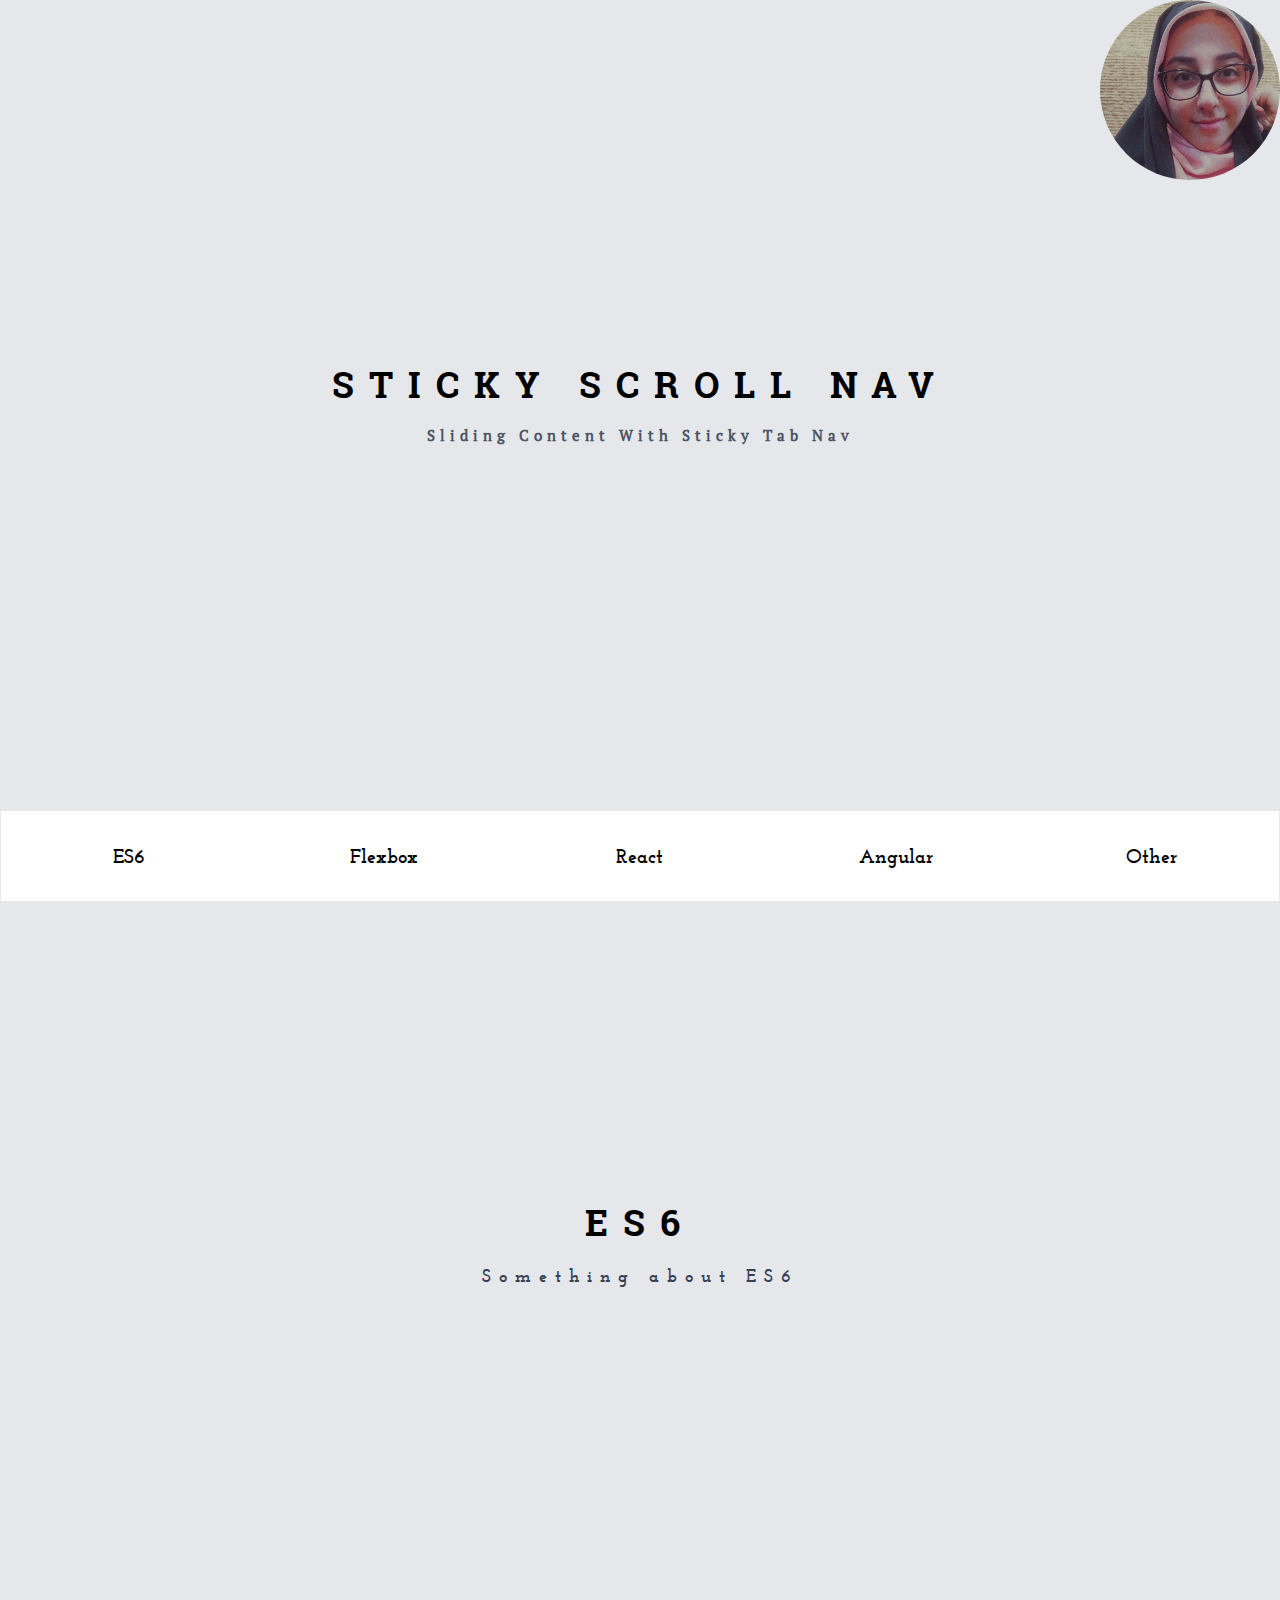
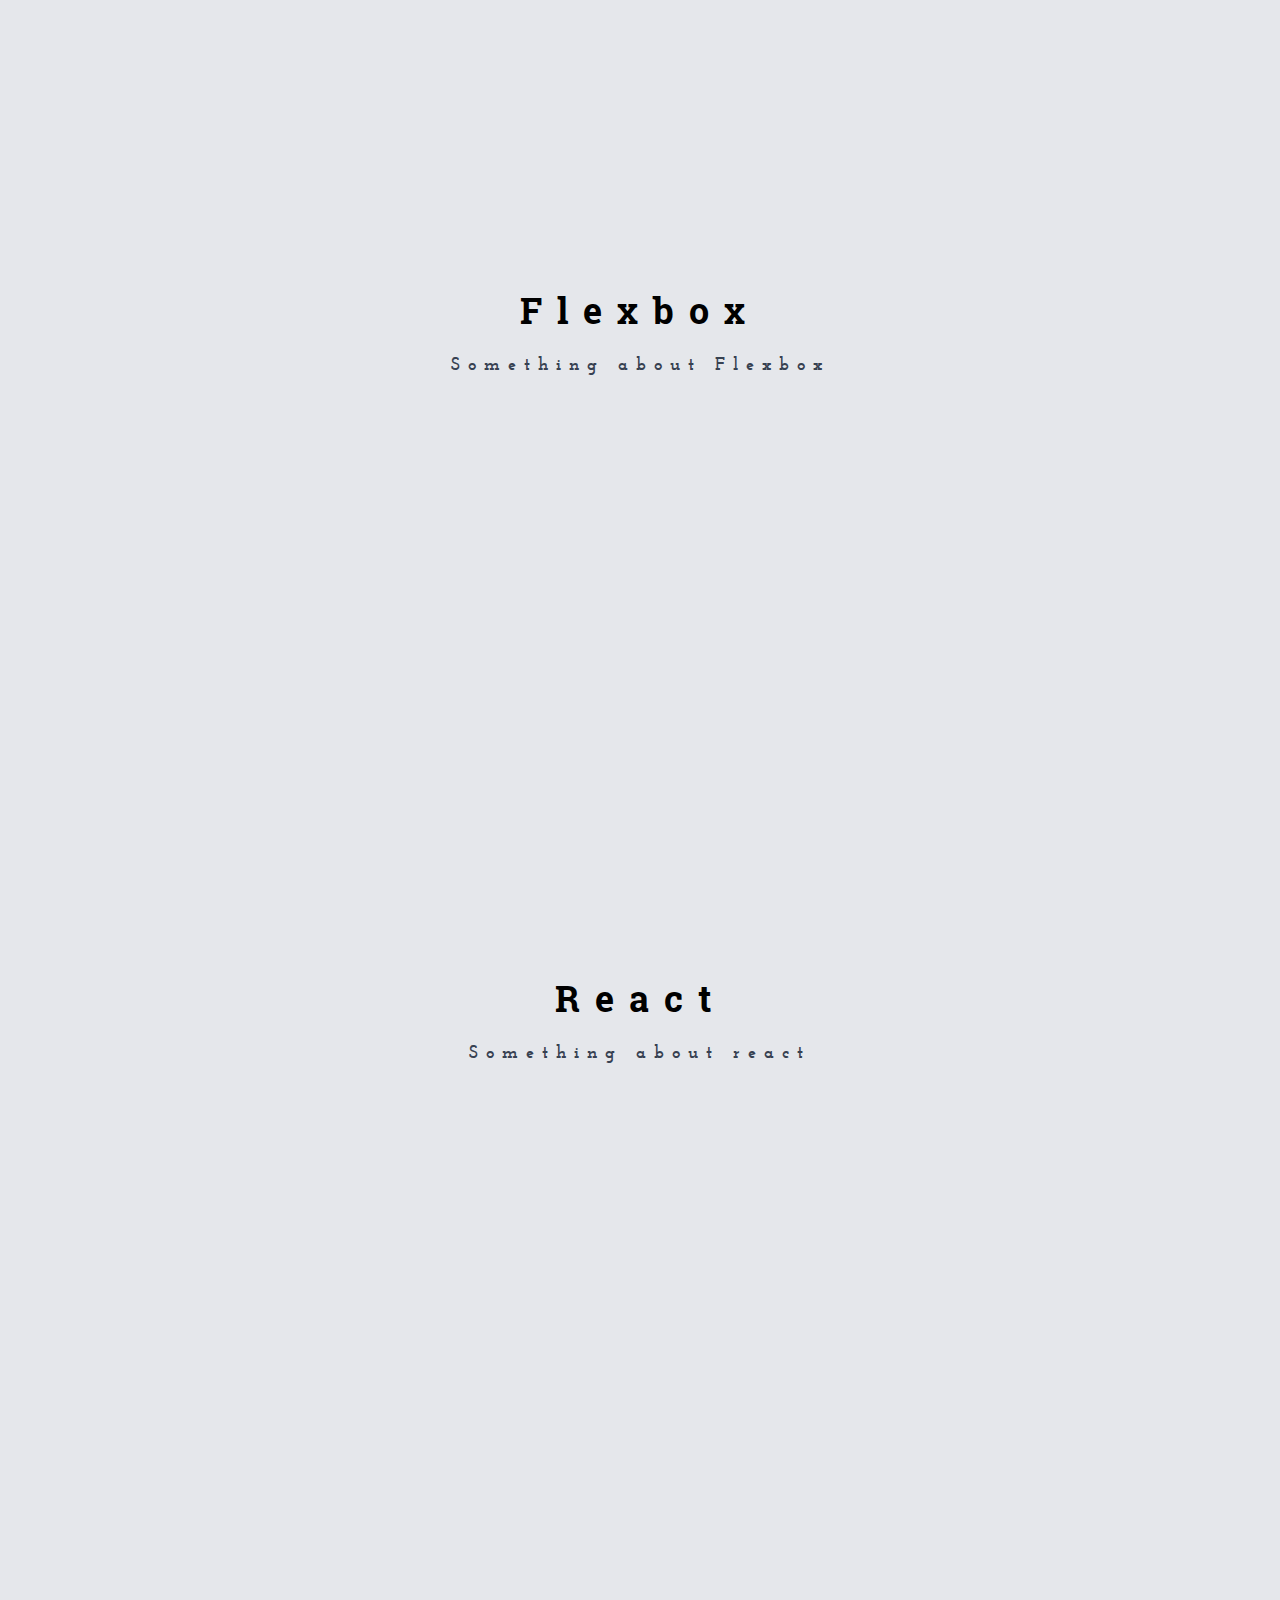
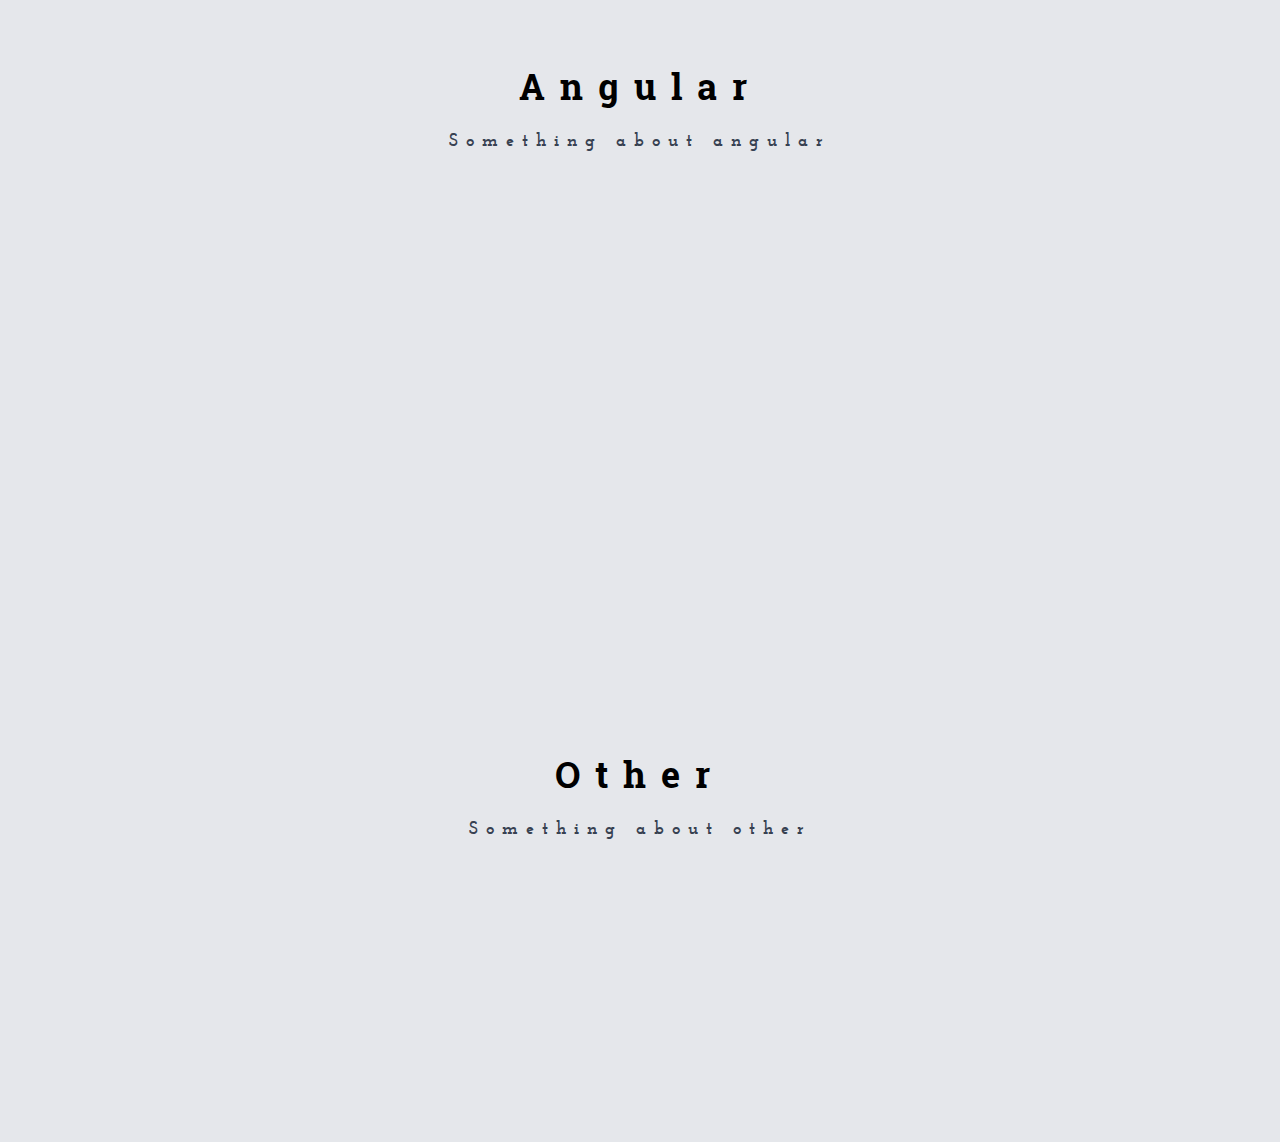
<file: index.html>
<!DOCTYPE html>
<html lang="en">

<head>
    <meta charset="UTF-8">
    <meta http-equiv="X-UA-Compatible" content="IE=edge">
    <meta name="viewport" content="width=device-width, initial-scale=1.0">
    <title>Sticky Scroll Nav</title>
    <link rel="stylesheet" href="assets/icon/fontello-4bda2aec/css/fontello.css">
    <link rel="stylesheet" href="assets/css/style.css">
</head>

<body>
    <main class="w-full 2xl:container mx-auto">
        <section class="w-full overflow-hidden h-[90vh] bg-gray-200 flex border justify-center items-center flex-wrap">
            <div class="w-full flex flex-wrap justify-center items-center text-center">
                <h1 class="font-text3 font-bold w-full text-4xl uppercase tracking-[15px]">Sticky Scroll Nav</h1>
                <h3 class="font-text tracking-[5px] text-[15px] pt-[20px] font-bold text-gray-600">Sliding Content With
                    Sticky Tab Nav</h3>
            </div>
        </section>
        <section id="secbox"
            class="w-full overflow-hidden z-[1000] bg-white sticky top-0 *:font-text2 *:text-xl flex border justify-evenly items-center">

            <div
                class="w-[25%] hover:bg-sky-500 hover:text-white transition-all duration-[.5s] relative cursor-pointer h-[10vh] flex justify-center items-center">
                <h3>ES6</h3>
                <span class="scroll w-full h-[6px] hidden absolute bottom-0 left-0 bg-sky-500"></span>
            </div>
            <div
                class="w-[25%] hover:bg-sky-500 hover:text-white transition-all duration-[.5s] relative  cursor-pointer h-[10vh] flex justify-center items-center">
                <h3>Flexbox</h3>
                <span class="scroll w-full h-[6px] hidden absolute bottom-0 left-0 bg-sky-500"></span>
            </div>
            <div
                class="w-[25%] hover:bg-sky-500 hover:text-white transition-all duration-[.5s] relative  cursor-pointer h-[10vh] flex justify-center items-center">
                <h3>React</h3>
                <span class="scroll w-full h-[6px] hidden absolute bottom-0 left-0 bg-sky-500"></span>
            </div>
            <div
                class="w-[25%] hover:bg-sky-500 hover:text-white transition-all duration-[.5s] relative  cursor-pointer h-[10vh]  flex justify-center items-center">
                <h3>Angular</h3>
                <span class="scroll w-full h-[6px] hidden absolute bottom-0 left-0 bg-sky-500"></span>
            </div>
            <div
                class="w-[25%] hover:bg-sky-500 hover:text-white transition-all duration-[.5s] relative cursor-pointer h-[10vh] flex justify-center items-center">
                <h3>Other</h3>
                <span class="scroll w-full h-[6px] hidden absolute bottom-0 left-0 bg-sky-500"></span>
            </div>
        </section>
        <section id="box" class="w-full flex-wrap overflow-hidden flex justify-center items-center bg-gray-200">
            <div class="w-full text-center my-[300px] flex flex-wrap justify-center items-center">
                <h2 class="w-full font-text3 text-4xl tracking-[15px] font-bold">ES6</h2>
                <h5 class="w-full font-text2 pt-[20px] text-gray-700 text-lg tracking-[8px] font-bold ">Something about
                    ES6</h5>
            </div>
            <div class="w-full text-center my-[300px] flex flex-wrap justify-center items-center">
                <h2 class="w-full font-text3 text-4xl tracking-[15px] font-bold">Flexbox</h2>
                <h5 class="w-full font-text2 pt-[20px] text-gray-700 text-lg tracking-[8px] font-bold ">Something about
                    Flexbox</h5>
            </div>
            <div class="w-full text-center my-[300px] flex flex-wrap justify-center items-center">
                <h2 class="w-full font-text3 text-4xl tracking-[15px] font-bold">React</h2>
                <h5 class="w-full font-text2 pt-[20px] text-gray-700 text-lg tracking-[8px] font-bold ">Something about
                    react</h5>
            </div>
            <div class="w-full text-center my-[300px] flex flex-wrap justify-center items-center">
                <h2 class="w-full font-text3 text-4xl tracking-[15px] font-bold">Angular</h2>
                <h5 class="w-full font-text2 pt-[20px] text-gray-700 text-lg tracking-[8px] font-bold ">Something about
                    angular</h5>
            </div>
            <div class="w-full text-center my-[300px] flex flex-wrap justify-center items-center">
                <h2 class="w-full font-text3 text-4xl tracking-[15px] font-bold">Other</h2>
                <h5 class="w-full font-text2 pt-[20px] text-gray-700 text-lg tracking-[8px] font-bold ">Something about
                    other</h5>
            </div>
        </section>
        <div class="group lg:w-[15%] w-[30%] z-50 flex cursor-pointer justify-end absolute right-0 top-0">
            <img class="lg:w-[180px] lg:h-[180px] w-[220px] h-[180px] rounded-[50%]" src="assets/img/44.jpg" alt="">
            <ul
                class="group-hover:visible group-hover:opacity-[1] absolute top-0 lg:right-[80%] right-[110%] list-none *:text-orange-500 rotate-[18deg] translate-y-[-13px] hover:*:text-sky-700 transition-all duration-[.4s] invisible opacity-0">
                <li class="mb-[15px] translate-x-[10px]"><a
                        href="https://www.instagram.com/fateme_mohamadiian.fed?igsh=YzVkODRmOTdmMw=="><i
                            class="icon-instagram text-[30px]"></i></a></li>
                <li class="mb-[15px]"><a href="http://www.linkedin.com/in/fateme-mohamadian-dev0824"><i
                            class="icon-linkedin-2 text-[30px]"></i></a></li>
                <li class="mb-[15px] translate-x-[20px]"><a href="https://github.com/fatemeMohamadian"><i
                            class=" icon-github-squared text-[30px]"></i></a></li>
            </ul>
        </div>
    </main>
    <script src="assets/js/master.js"></script>
</body>

</html>
</file>
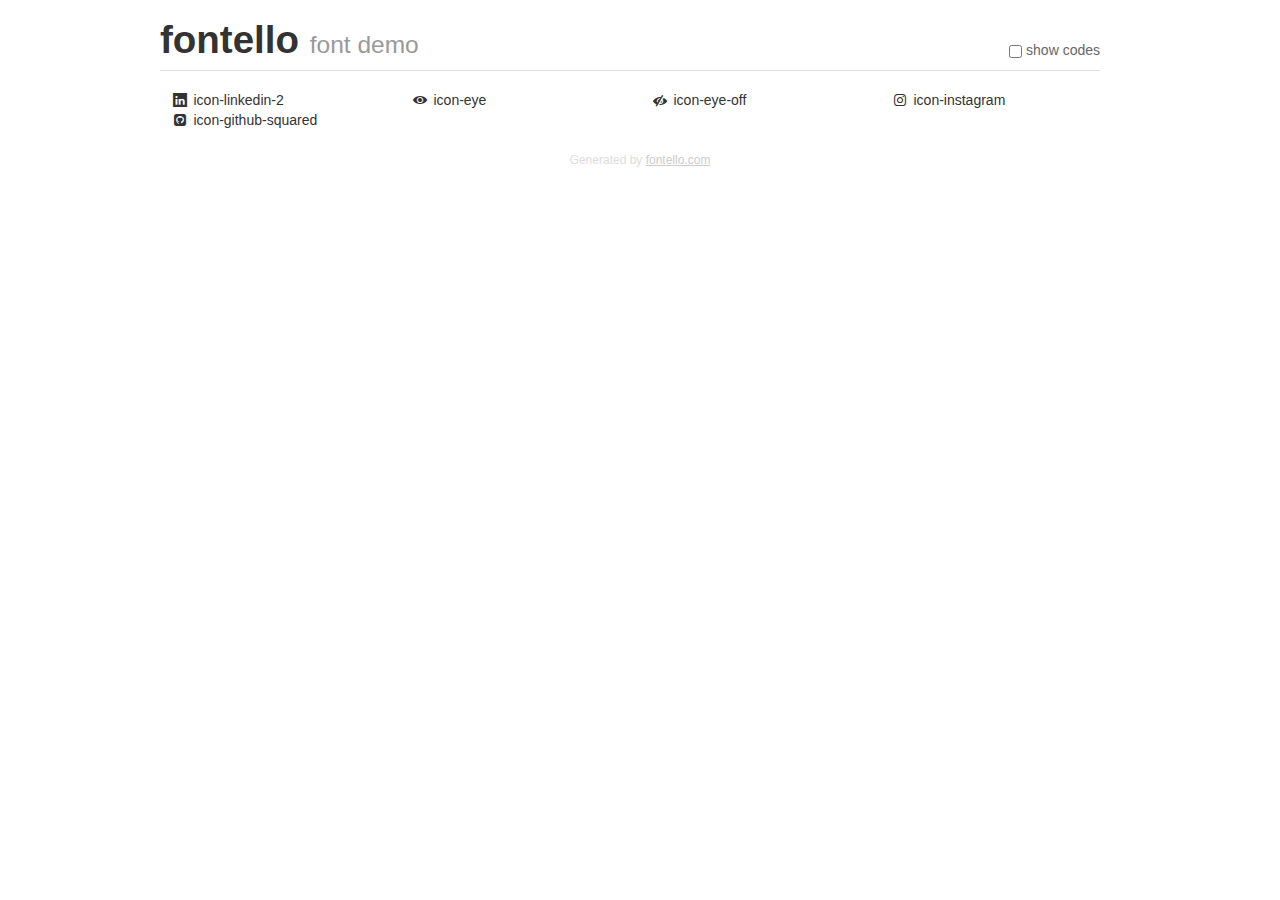
<file: assets/icon/fontello-4bda2aec/demo.html>
<!DOCTYPE html>
<html>
  <head>
  <!--[if lt IE 9]><script language="javascript" type="text/javascript" src="//html5shim.googlecode.com/svn/trunk/html5.js"></script><![endif]-->
  <meta charset="UTF-8">
  <style>
    html {
      font-size: 100%;
      -webkit-text-size-adjust: 100%;
      -ms-text-size-adjust: 100%;
    }
    a:focus {
      outline: thin dotted #333;
      outline: 5px auto -webkit-focus-ring-color;
      outline-offset: -2px;
    }
    a:hover,
    a:active {
      outline: 0;
    }
    input {
      margin: 0;
      font-size: 100%;
      vertical-align: middle;
      *overflow: visible;
      line-height: normal;
    }
    input::-moz-focus-inner {
      padding: 0;
      border: 0;
    }
    body {
      margin: 0;
      font-family: "Helvetica Neue", Helvetica, Arial, sans-serif;
      font-size: 14px;
      line-height: 20px;
      color: #333;
      background-color: #fff;
    }
    a {
      color: #08c;
      text-decoration: none;
    }
    a:hover {
      color: #005580;
      text-decoration: underline;
    }
    .row {
      margin-left: -20px;
      *zoom: 1;
    }
    .row:before,
    .row:after {
      display: table;
      content: "";
      line-height: 0;
    }
    .row:after {
      clear: both;
    }
    .span3 {
      float: left;
      min-height: 1px;
      margin-left: 20px;
      width: 220px;
    }
    .container {
      width: 940px;
      margin-right: auto;
      margin-left: auto;
      *zoom: 1;
    }
    .container:before,
    .container:after {
      display: table;
      content: "";
      line-height: 0;
    }
    .container:after {
      clear: both;
    }
    small {
      font-size: 85%;
    }
    h1 {
      margin: 10px 0;
      font-family: inherit;
      font-weight: bold;
      line-height: 20px;
      color: inherit;
      text-rendering: optimizelegibility;
      line-height: 40px;
      font-size: 38.5px;
    }
    h1 small {
      font-weight: normal;
      line-height: 1;
      color: #999;
      font-size: 24.5px;
    }

    body {
      margin-top: 90px;
    }
    .header {
      position: fixed;
      top: 0;
      left: 50%;
      margin-left: -480px;
      background-color: #fff;
      border-bottom: 1px solid #ddd;
      padding-top: 10px;
      z-index: 10;
    }
    .footer {
      color: #ddd;
      font-size: 12px;
      text-align: center;
      margin-top: 20px;
    }
    .footer a {
      color: #ccc;
      text-decoration: underline;
    }
    .the-icons {
      font-size: 14px;
      line-height: 24px;
    }
    .switch {
      position: absolute;
      right: 0;
      bottom: 10px;
      color: #666;
    }
    .switch input {
      margin-right: 0.3em;
    }
    .codesOn .i-name {
      display: none;
    }
    .codesOn .i-code {
      display: inline;
    }
    .i-code {
      display: none;
    }
    @font-face {
      font-family: 'fontello';
      src: url('./font/fontello.eot?82752910');
      src: url('./font/fontello.eot?82752910#iefix') format('embedded-opentype'),
           url('./font/fontello.woff?82752910') format('woff'),
           url('./font/fontello.ttf?82752910') format('truetype'),
           url('./font/fontello.svg?82752910#fontello') format('svg');
      font-weight: normal;
      font-style: normal;
    }
    .demo-icon {
      font-family: "fontello";
      font-style: normal;
      font-weight: normal;
      speak: never;
     
      display: inline-block;
      text-decoration: inherit;
      width: 1em;
      margin-right: .2em;
      text-align: center;
      /* opacity: .8; */
     
      /* For safety - reset parent styles, that can break glyph codes*/
      font-variant: normal;
      text-transform: none;
     
      /* fix buttons height, for twitter bootstrap */
      line-height: 1em;
     
      /* Animation center compensation - margins should be symmetric */
      /* remove if not needed */
      margin-left: .2em;
     
      /* You can be more comfortable with increased icons size */
      /* font-size: 120%; */
     
      /* Font smoothing. That was taken from TWBS */
      -webkit-font-smoothing: antialiased;
      -moz-osx-font-smoothing: grayscale;
     
      /* Uncomment for 3D effect */
      /* text-shadow: 1px 1px 1px rgba(127, 127, 127, 0.3); */
    }
    </style>
    <link rel="stylesheet" href="css/animation.css"><!--[if IE 7]><link rel="stylesheet" href="css/" + font.fontname + "-ie7.css"><![endif]-->
    <script>
      function toggleCodes(on) {
        var obj = document.getElementById('icons');
      
        if (on) {
          obj.className += ' codesOn';
        } else {
          obj.className = obj.className.replace(' codesOn', '');
        }
      }
    </script>
  </head>
  <body>
    <div class="container header">
      <h1>fontello <small>font demo</small></h1>
      <label class="switch">
        <input type="checkbox" onclick="toggleCodes(this.checked)">show codes
      </label>
    </div>
    <div class="container" id="icons">
      <div class="row">
        <div class="span3" title="Code: 0xe800">
          <i class="demo-icon icon-linkedin-2">&#xe800;</i> <span class="i-name">icon-linkedin-2</span><span class="i-code">0xe800</span>
        </div>
        <div class="span3" title="Code: 0xe801">
          <i class="demo-icon icon-eye">&#xe801;</i> <span class="i-name">icon-eye</span><span class="i-code">0xe801</span>
        </div>
        <div class="span3" title="Code: 0xe80c">
          <i class="demo-icon icon-eye-off">&#xe80c;</i> <span class="i-name">icon-eye-off</span><span class="i-code">0xe80c</span>
        </div>
        <div class="span3" title="Code: 0xf16d">
          <i class="demo-icon icon-instagram">&#xf16d;</i> <span class="i-name">icon-instagram</span><span class="i-code">0xf16d</span>
        </div>
      </div>
      <div class="row">
        <div class="span3" title="Code: 0xf300">
          <i class="demo-icon icon-github-squared">&#xf300;</i> <span class="i-name">icon-github-squared</span><span class="i-code">0xf300</span>
        </div>
      </div>
    </div>
    <div class="container footer">Generated by <a href="https://fontello.com">fontello.com</a></div>
  </body>
</html>
</file>
<file: assets/icon/fontello-4bda2aec/css/fontello.css>
@font-face {
  font-family: 'fontello';
  src: url('../font/fontello.eot?87410183');
  src: url('../font/fontello.eot?87410183#iefix') format('embedded-opentype'),
       url('../font/fontello.woff2?87410183') format('woff2'),
       url('../font/fontello.woff?87410183') format('woff'),
       url('../font/fontello.ttf?87410183') format('truetype'),
       url('../font/fontello.svg?87410183#fontello') format('svg');
  font-weight: normal;
  font-style: normal;
}
/* Chrome hack: SVG is rendered more smooth in Windozze. 100% magic, uncomment if you need it. */
/* Note, that will break hinting! In other OS-es font will be not as sharp as it could be */
/*
@media screen and (-webkit-min-device-pixel-ratio:0) {
  @font-face {
    font-family: 'fontello';
    src: url('../font/fontello.svg?87410183#fontello') format('svg');
  }
}
*/
[class^="icon-"]:before, [class*=" icon-"]:before {
  font-family: "fontello";
  font-style: normal;
  font-weight: normal;
  speak: never;

  display: inline-block;
  text-decoration: inherit;
  width: 1em;
  margin-right: .2em;
  text-align: center;
  /* opacity: .8; */

  /* For safety - reset parent styles, that can break glyph codes*/
  font-variant: normal;
  text-transform: none;

  /* fix buttons height, for twitter bootstrap */
  line-height: 1em;

  /* Animation center compensation - margins should be symmetric */
  /* remove if not needed */
  margin-left: .2em;

  /* you can be more comfortable with increased icons size */
  /* font-size: 120%; */

  /* Font smoothing. That was taken from TWBS */
  -webkit-font-smoothing: antialiased;
  -moz-osx-font-smoothing: grayscale;

  /* Uncomment for 3D effect */
  /* text-shadow: 1px 1px 1px rgba(127, 127, 127, 0.3); */
}

.icon-linkedin-2:before { content: '\e800'; } /* '' */
.icon-eye:before { content: '\e801'; } /* '' */
.icon-eye-off:before { content: '\e80c'; } /* '' */
.icon-instagram:before { content: '\f16d'; } /* '' */
.icon-github-squared:before { content: '\f300'; } /* '' */
</file>
<file: assets/css/style.css>
/*
! tailwindcss v3.4.4 | MIT License | https://tailwindcss.com
*/

/*
1. Prevent padding and border from affecting element width. (https://github.com/mozdevs/cssremedy/issues/4)
2. Allow adding a border to an element by just adding a border-width. (https://github.com/tailwindcss/tailwindcss/pull/116)
*/

*,
::before,
::after {
  box-sizing: border-box;
  /* 1 */
  border-width: 0;
  /* 2 */
  border-style: solid;
  /* 2 */
  border-color: #e5e7eb;
  /* 2 */
}

::before,
::after {
  --tw-content: '';
}

/*
1. Use a consistent sensible line-height in all browsers.
2. Prevent adjustments of font size after orientation changes in iOS.
3. Use a more readable tab size.
4. Use the user's configured `sans` font-family by default.
5. Use the user's configured `sans` font-feature-settings by default.
6. Use the user's configured `sans` font-variation-settings by default.
7. Disable tap highlights on iOS
*/

html,
:host {
  line-height: 1.5;
  /* 1 */
  -webkit-text-size-adjust: 100%;
  /* 2 */
  -moz-tab-size: 4;
  /* 3 */
  -o-tab-size: 4;
     tab-size: 4;
  /* 3 */
  font-family: ui-sans-serif, system-ui, sans-serif, "Apple Color Emoji", "Segoe UI Emoji", "Segoe UI Symbol", "Noto Color Emoji";
  /* 4 */
  font-feature-settings: normal;
  /* 5 */
  font-variation-settings: normal;
  /* 6 */
  -webkit-tap-highlight-color: transparent;
  /* 7 */
}

/*
1. Remove the margin in all browsers.
2. Inherit line-height from `html` so users can set them as a class directly on the `html` element.
*/

body {
  margin: 0;
  /* 1 */
  line-height: inherit;
  /* 2 */
}

/*
1. Add the correct height in Firefox.
2. Correct the inheritance of border color in Firefox. (https://bugzilla.mozilla.org/show_bug.cgi?id=190655)
3. Ensure horizontal rules are visible by default.
*/

hr {
  height: 0;
  /* 1 */
  color: inherit;
  /* 2 */
  border-top-width: 1px;
  /* 3 */
}

/*
Add the correct text decoration in Chrome, Edge, and Safari.
*/

abbr:where([title]) {
  -webkit-text-decoration: underline dotted;
          text-decoration: underline dotted;
}

/*
Remove the default font size and weight for headings.
*/

h1,
h2,
h3,
h4,
h5,
h6 {
  font-size: inherit;
  font-weight: inherit;
}

/*
Reset links to optimize for opt-in styling instead of opt-out.
*/

a {
  color: inherit;
  text-decoration: inherit;
}

/*
Add the correct font weight in Edge and Safari.
*/

b,
strong {
  font-weight: bolder;
}

/*
1. Use the user's configured `mono` font-family by default.
2. Use the user's configured `mono` font-feature-settings by default.
3. Use the user's configured `mono` font-variation-settings by default.
4. Correct the odd `em` font sizing in all browsers.
*/

code,
kbd,
samp,
pre {
  font-family: ui-monospace, SFMono-Regular, Menlo, Monaco, Consolas, "Liberation Mono", "Courier New", monospace;
  /* 1 */
  font-feature-settings: normal;
  /* 2 */
  font-variation-settings: normal;
  /* 3 */
  font-size: 1em;
  /* 4 */
}

/*
Add the correct font size in all browsers.
*/

small {
  font-size: 80%;
}

/*
Prevent `sub` and `sup` elements from affecting the line height in all browsers.
*/

sub,
sup {
  font-size: 75%;
  line-height: 0;
  position: relative;
  vertical-align: baseline;
}

sub {
  bottom: -0.25em;
}

sup {
  top: -0.5em;
}

/*
1. Remove text indentation from table contents in Chrome and Safari. (https://bugs.chromium.org/p/chromium/issues/detail?id=999088, https://bugs.webkit.org/show_bug.cgi?id=201297)
2. Correct table border color inheritance in all Chrome and Safari. (https://bugs.chromium.org/p/chromium/issues/detail?id=935729, https://bugs.webkit.org/show_bug.cgi?id=195016)
3. Remove gaps between table borders by default.
*/

table {
  text-indent: 0;
  /* 1 */
  border-color: inherit;
  /* 2 */
  border-collapse: collapse;
  /* 3 */
}

/*
1. Change the font styles in all browsers.
2. Remove the margin in Firefox and Safari.
3. Remove default padding in all browsers.
*/

button,
input,
optgroup,
select,
textarea {
  font-family: inherit;
  /* 1 */
  font-feature-settings: inherit;
  /* 1 */
  font-variation-settings: inherit;
  /* 1 */
  font-size: 100%;
  /* 1 */
  font-weight: inherit;
  /* 1 */
  line-height: inherit;
  /* 1 */
  letter-spacing: inherit;
  /* 1 */
  color: inherit;
  /* 1 */
  margin: 0;
  /* 2 */
  padding: 0;
  /* 3 */
}

/*
Remove the inheritance of text transform in Edge and Firefox.
*/

button,
select {
  text-transform: none;
}

/*
1. Correct the inability to style clickable types in iOS and Safari.
2. Remove default button styles.
*/

button,
input:where([type='button']),
input:where([type='reset']),
input:where([type='submit']) {
  -webkit-appearance: button;
  /* 1 */
  background-color: transparent;
  /* 2 */
  background-image: none;
  /* 2 */
}

/*
Use the modern Firefox focus style for all focusable elements.
*/

:-moz-focusring {
  outline: auto;
}

/*
Remove the additional `:invalid` styles in Firefox. (https://github.com/mozilla/gecko-dev/blob/2f9eacd9d3d995c937b4251a5557d95d494c9be1/layout/style/res/forms.css#L728-L737)
*/

:-moz-ui-invalid {
  box-shadow: none;
}

/*
Add the correct vertical alignment in Chrome and Firefox.
*/

progress {
  vertical-align: baseline;
}

/*
Correct the cursor style of increment and decrement buttons in Safari.
*/

::-webkit-inner-spin-button,
::-webkit-outer-spin-button {
  height: auto;
}

/*
1. Correct the odd appearance in Chrome and Safari.
2. Correct the outline style in Safari.
*/

[type='search'] {
  -webkit-appearance: textfield;
  /* 1 */
  outline-offset: -2px;
  /* 2 */
}

/*
Remove the inner padding in Chrome and Safari on macOS.
*/

::-webkit-search-decoration {
  -webkit-appearance: none;
}

/*
1. Correct the inability to style clickable types in iOS and Safari.
2. Change font properties to `inherit` in Safari.
*/

::-webkit-file-upload-button {
  -webkit-appearance: button;
  /* 1 */
  font: inherit;
  /* 2 */
}

/*
Add the correct display in Chrome and Safari.
*/

summary {
  display: list-item;
}

/*
Removes the default spacing and border for appropriate elements.
*/

blockquote,
dl,
dd,
h1,
h2,
h3,
h4,
h5,
h6,
hr,
figure,
p,
pre {
  margin: 0;
}

fieldset {
  margin: 0;
  padding: 0;
}

legend {
  padding: 0;
}

ol,
ul,
menu {
  list-style: none;
  margin: 0;
  padding: 0;
}

/*
Reset default styling for dialogs.
*/

dialog {
  padding: 0;
}

/*
Prevent resizing textareas horizontally by default.
*/

textarea {
  resize: vertical;
}

/*
1. Reset the default placeholder opacity in Firefox. (https://github.com/tailwindlabs/tailwindcss/issues/3300)
2. Set the default placeholder color to the user's configured gray 400 color.
*/

input::-moz-placeholder, textarea::-moz-placeholder {
  opacity: 1;
  /* 1 */
  color: #9ca3af;
  /* 2 */
}

input::placeholder,
textarea::placeholder {
  opacity: 1;
  /* 1 */
  color: #9ca3af;
  /* 2 */
}

/*
Set the default cursor for buttons.
*/

button,
[role="button"] {
  cursor: pointer;
}

/*
Make sure disabled buttons don't get the pointer cursor.
*/

:disabled {
  cursor: default;
}

/*
1. Make replaced elements `display: block` by default. (https://github.com/mozdevs/cssremedy/issues/14)
2. Add `vertical-align: middle` to align replaced elements more sensibly by default. (https://github.com/jensimmons/cssremedy/issues/14#issuecomment-634934210)
   This can trigger a poorly considered lint error in some tools but is included by design.
*/

img,
svg,
video,
canvas,
audio,
iframe,
embed,
object {
  display: block;
  /* 1 */
  vertical-align: middle;
  /* 2 */
}

/*
Constrain images and videos to the parent width and preserve their intrinsic aspect ratio. (https://github.com/mozdevs/cssremedy/issues/14)
*/

img,
video {
  max-width: 100%;
  height: auto;
}

/* Make elements with the HTML hidden attribute stay hidden by default */

[hidden] {
  display: none;
}

*, ::before, ::after {
  --tw-border-spacing-x: 0;
  --tw-border-spacing-y: 0;
  --tw-translate-x: 0;
  --tw-translate-y: 0;
  --tw-rotate: 0;
  --tw-skew-x: 0;
  --tw-skew-y: 0;
  --tw-scale-x: 1;
  --tw-scale-y: 1;
  --tw-pan-x:  ;
  --tw-pan-y:  ;
  --tw-pinch-zoom:  ;
  --tw-scroll-snap-strictness: proximity;
  --tw-gradient-from-position:  ;
  --tw-gradient-via-position:  ;
  --tw-gradient-to-position:  ;
  --tw-ordinal:  ;
  --tw-slashed-zero:  ;
  --tw-numeric-figure:  ;
  --tw-numeric-spacing:  ;
  --tw-numeric-fraction:  ;
  --tw-ring-inset:  ;
  --tw-ring-offset-width: 0px;
  --tw-ring-offset-color: #fff;
  --tw-ring-color: rgb(59 130 246 / 0.5);
  --tw-ring-offset-shadow: 0 0 #0000;
  --tw-ring-shadow: 0 0 #0000;
  --tw-shadow: 0 0 #0000;
  --tw-shadow-colored: 0 0 #0000;
  --tw-blur:  ;
  --tw-brightness:  ;
  --tw-contrast:  ;
  --tw-grayscale:  ;
  --tw-hue-rotate:  ;
  --tw-invert:  ;
  --tw-saturate:  ;
  --tw-sepia:  ;
  --tw-drop-shadow:  ;
  --tw-backdrop-blur:  ;
  --tw-backdrop-brightness:  ;
  --tw-backdrop-contrast:  ;
  --tw-backdrop-grayscale:  ;
  --tw-backdrop-hue-rotate:  ;
  --tw-backdrop-invert:  ;
  --tw-backdrop-opacity:  ;
  --tw-backdrop-saturate:  ;
  --tw-backdrop-sepia:  ;
  --tw-contain-size:  ;
  --tw-contain-layout:  ;
  --tw-contain-paint:  ;
  --tw-contain-style:  ;
}

::backdrop {
  --tw-border-spacing-x: 0;
  --tw-border-spacing-y: 0;
  --tw-translate-x: 0;
  --tw-translate-y: 0;
  --tw-rotate: 0;
  --tw-skew-x: 0;
  --tw-skew-y: 0;
  --tw-scale-x: 1;
  --tw-scale-y: 1;
  --tw-pan-x:  ;
  --tw-pan-y:  ;
  --tw-pinch-zoom:  ;
  --tw-scroll-snap-strictness: proximity;
  --tw-gradient-from-position:  ;
  --tw-gradient-via-position:  ;
  --tw-gradient-to-position:  ;
  --tw-ordinal:  ;
  --tw-slashed-zero:  ;
  --tw-numeric-figure:  ;
  --tw-numeric-spacing:  ;
  --tw-numeric-fraction:  ;
  --tw-ring-inset:  ;
  --tw-ring-offset-width: 0px;
  --tw-ring-offset-color: #fff;
  --tw-ring-color: rgb(59 130 246 / 0.5);
  --tw-ring-offset-shadow: 0 0 #0000;
  --tw-ring-shadow: 0 0 #0000;
  --tw-shadow: 0 0 #0000;
  --tw-shadow-colored: 0 0 #0000;
  --tw-blur:  ;
  --tw-brightness:  ;
  --tw-contrast:  ;
  --tw-grayscale:  ;
  --tw-hue-rotate:  ;
  --tw-invert:  ;
  --tw-saturate:  ;
  --tw-sepia:  ;
  --tw-drop-shadow:  ;
  --tw-backdrop-blur:  ;
  --tw-backdrop-brightness:  ;
  --tw-backdrop-contrast:  ;
  --tw-backdrop-grayscale:  ;
  --tw-backdrop-hue-rotate:  ;
  --tw-backdrop-invert:  ;
  --tw-backdrop-opacity:  ;
  --tw-backdrop-saturate:  ;
  --tw-backdrop-sepia:  ;
  --tw-contain-size:  ;
  --tw-contain-layout:  ;
  --tw-contain-paint:  ;
  --tw-contain-style:  ;
}

.container {
  width: 100%;
}

@media (min-width: 640px) {
  .container {
    max-width: 640px;
  }
}

@media (min-width: 768px) {
  .container {
    max-width: 768px;
  }
}

@media (min-width: 1024px) {
  .container {
    max-width: 1024px;
  }
}

@media (min-width: 1280px) {
  .container {
    max-width: 1280px;
  }
}

@media (min-width: 1536px) {
  .container {
    max-width: 1536px;
  }
}

.visible {
  visibility: visible;
}

.invisible {
  visibility: hidden;
}

.static {
  position: static;
}

.fixed {
  position: fixed;
}

.absolute {
  position: absolute;
}

.relative {
  position: relative;
}

.sticky {
  position: sticky;
}

.bottom-0 {
  bottom: 0px;
}

.left-0 {
  left: 0px;
}

.right-0 {
  right: 0px;
}

.right-\[110\%\] {
  right: 110%;
}

.top-0 {
  top: 0px;
}

.z-50 {
  z-index: 50;
}

.z-\[1000\] {
  z-index: 1000;
}

.mx-auto {
  margin-left: auto;
  margin-right: auto;
}

.my-\[300px\] {
  margin-top: 300px;
  margin-bottom: 300px;
}

.mb-\[15px\] {
  margin-bottom: 15px;
}

.inline {
  display: inline;
}

.flex {
  display: flex;
}

.table {
  display: table;
}

.grid {
  display: grid;
}

.hidden {
  display: none;
}

.h-\[10vh\] {
  height: 10vh;
}

.h-\[180px\] {
  height: 180px;
}

.h-\[6px\] {
  height: 6px;
}

.h-\[90vh\] {
  height: 90vh;
}

.w-\[220px\] {
  width: 220px;
}

.w-\[25\%\] {
  width: 25%;
}

.w-\[30\%\] {
  width: 30%;
}

.w-full {
  width: 100%;
}

.translate-x-\[10px\] {
  --tw-translate-x: 10px;
  transform: translate(var(--tw-translate-x), var(--tw-translate-y)) rotate(var(--tw-rotate)) skewX(var(--tw-skew-x)) skewY(var(--tw-skew-y)) scaleX(var(--tw-scale-x)) scaleY(var(--tw-scale-y));
}

.translate-x-\[20px\] {
  --tw-translate-x: 20px;
  transform: translate(var(--tw-translate-x), var(--tw-translate-y)) rotate(var(--tw-rotate)) skewX(var(--tw-skew-x)) skewY(var(--tw-skew-y)) scaleX(var(--tw-scale-x)) scaleY(var(--tw-scale-y));
}

.translate-y-\[-13px\] {
  --tw-translate-y: -13px;
  transform: translate(var(--tw-translate-x), var(--tw-translate-y)) rotate(var(--tw-rotate)) skewX(var(--tw-skew-x)) skewY(var(--tw-skew-y)) scaleX(var(--tw-scale-x)) scaleY(var(--tw-scale-y));
}

.rotate-\[18deg\] {
  --tw-rotate: 18deg;
  transform: translate(var(--tw-translate-x), var(--tw-translate-y)) rotate(var(--tw-rotate)) skewX(var(--tw-skew-x)) skewY(var(--tw-skew-y)) scaleX(var(--tw-scale-x)) scaleY(var(--tw-scale-y));
}

.transform {
  transform: translate(var(--tw-translate-x), var(--tw-translate-y)) rotate(var(--tw-rotate)) skewX(var(--tw-skew-x)) skewY(var(--tw-skew-y)) scaleX(var(--tw-scale-x)) scaleY(var(--tw-scale-y));
}

.cursor-pointer {
  cursor: pointer;
}

.resize {
  resize: both;
}

.list-none {
  list-style-type: none;
}

.flex-wrap {
  flex-wrap: wrap;
}

.items-center {
  align-items: center;
}

.justify-end {
  justify-content: flex-end;
}

.justify-center {
  justify-content: center;
}

.justify-evenly {
  justify-content: space-evenly;
}

.overflow-hidden {
  overflow: hidden;
}

.rounded-\[50\%\] {
  border-radius: 50%;
}

.border {
  border-width: 1px;
}

.bg-gray-200 {
  --tw-bg-opacity: 1;
  background-color: rgb(229 231 235 / var(--tw-bg-opacity));
}

.bg-sky-500 {
  --tw-bg-opacity: 1;
  background-color: rgb(14 165 233 / var(--tw-bg-opacity));
}

.bg-white {
  --tw-bg-opacity: 1;
  background-color: rgb(255 255 255 / var(--tw-bg-opacity));
}

.pt-\[20px\] {
  padding-top: 20px;
}

.text-center {
  text-align: center;
}

.font-text {
  font-family: text;
}

.font-text2 {
  font-family: text2;
}

.font-text3 {
  font-family: text3;
}

.text-4xl {
  font-size: 2.25rem;
  line-height: 2.5rem;
}

.text-\[15px\] {
  font-size: 15px;
}

.text-\[30px\] {
  font-size: 30px;
}

.text-lg {
  font-size: 1.125rem;
  line-height: 1.75rem;
}

.font-bold {
  font-weight: 700;
}

.uppercase {
  text-transform: uppercase;
}

.tracking-\[15px\] {
  letter-spacing: 15px;
}

.tracking-\[5px\] {
  letter-spacing: 5px;
}

.tracking-\[8px\] {
  letter-spacing: 8px;
}

.text-gray-600 {
  --tw-text-opacity: 1;
  color: rgb(75 85 99 / var(--tw-text-opacity));
}

.text-gray-700 {
  --tw-text-opacity: 1;
  color: rgb(55 65 81 / var(--tw-text-opacity));
}

.underline {
  text-decoration-line: underline;
}

.antialiased {
  -webkit-font-smoothing: antialiased;
  -moz-osx-font-smoothing: grayscale;
}

.opacity-0 {
  opacity: 0;
}

.shadow {
  --tw-shadow: 0 1px 3px 0 rgb(0 0 0 / 0.1), 0 1px 2px -1px rgb(0 0 0 / 0.1);
  --tw-shadow-colored: 0 1px 3px 0 var(--tw-shadow-color), 0 1px 2px -1px var(--tw-shadow-color);
  box-shadow: var(--tw-ring-offset-shadow, 0 0 #0000), var(--tw-ring-shadow, 0 0 #0000), var(--tw-shadow);
}

.outline {
  outline-style: solid;
}

.blur {
  --tw-blur: blur(8px);
  filter: var(--tw-blur) var(--tw-brightness) var(--tw-contrast) var(--tw-grayscale) var(--tw-hue-rotate) var(--tw-invert) var(--tw-saturate) var(--tw-sepia) var(--tw-drop-shadow);
}

.grayscale {
  --tw-grayscale: grayscale(100%);
  filter: var(--tw-blur) var(--tw-brightness) var(--tw-contrast) var(--tw-grayscale) var(--tw-hue-rotate) var(--tw-invert) var(--tw-saturate) var(--tw-sepia) var(--tw-drop-shadow);
}

.invert {
  --tw-invert: invert(100%);
  filter: var(--tw-blur) var(--tw-brightness) var(--tw-contrast) var(--tw-grayscale) var(--tw-hue-rotate) var(--tw-invert) var(--tw-saturate) var(--tw-sepia) var(--tw-drop-shadow);
}

.filter {
  filter: var(--tw-blur) var(--tw-brightness) var(--tw-contrast) var(--tw-grayscale) var(--tw-hue-rotate) var(--tw-invert) var(--tw-saturate) var(--tw-sepia) var(--tw-drop-shadow);
}

.transition {
  transition-property: color, background-color, border-color, text-decoration-color, fill, stroke, opacity, box-shadow, transform, filter, -webkit-backdrop-filter;
  transition-property: color, background-color, border-color, text-decoration-color, fill, stroke, opacity, box-shadow, transform, filter, backdrop-filter;
  transition-property: color, background-color, border-color, text-decoration-color, fill, stroke, opacity, box-shadow, transform, filter, backdrop-filter, -webkit-backdrop-filter;
  transition-timing-function: cubic-bezier(0.4, 0, 0.2, 1);
  transition-duration: 150ms;
}

.transition-all {
  transition-property: all;
  transition-timing-function: cubic-bezier(0.4, 0, 0.2, 1);
  transition-duration: 150ms;
}

.duration-\[\.4s\] {
  transition-duration: .4s;
}

.duration-\[\.5s\] {
  transition-duration: .5s;
}

@font-face {
  font-family: 'project';

  src: url('../font/Lato-BolIta.ttf');
}

@font-face {
  font-family: 'text';

  src: url('../font/PTF55F.ttf');
}

@font-face {
  font-family: 'text2';

  src: url('../font/JosefinSlab-Bold.ttf');
}

@font-face {
  font-family: 'text3';

  src: url('../font/RobotoSlab-Bold.ttf');
}

@media (min-width: 1536px) {
  .\32xl\:container {
    width: 100%;
  }

  @media (min-width: 640px) {
    .\32xl\:container {
      max-width: 640px;
    }
  }

  @media (min-width: 768px) {
    .\32xl\:container {
      max-width: 768px;
    }
  }

  @media (min-width: 1024px) {
    .\32xl\:container {
      max-width: 1024px;
    }
  }

  @media (min-width: 1280px) {
    .\32xl\:container {
      max-width: 1280px;
    }
  }

  @media (min-width: 1536px) {
    .\32xl\:container {
      max-width: 1536px;
    }
  }
}

.\*\:font-text2 > * {
  font-family: text2;
}

.\*\:text-xl > * {
  font-size: 1.25rem;
  line-height: 1.75rem;
}

.\*\:text-white > * {
  --tw-text-opacity: 1;
  color: rgb(255 255 255 / var(--tw-text-opacity));
}

.\*\:text-orange-500 > * {
  --tw-text-opacity: 1;
  color: rgb(249 115 22 / var(--tw-text-opacity));
}

.hover\:bg-sky-500:hover {
  --tw-bg-opacity: 1;
  background-color: rgb(14 165 233 / var(--tw-bg-opacity));
}

.hover\:text-white:hover {
  --tw-text-opacity: 1;
  color: rgb(255 255 255 / var(--tw-text-opacity));
}

.hover\:\*\:text-yellow-400 > *:hover {
  --tw-text-opacity: 1;
  color: rgb(250 204 21 / var(--tw-text-opacity));
}

.hover\:\*\:text-sky-700 > *:hover {
  --tw-text-opacity: 1;
  color: rgb(3 105 161 / var(--tw-text-opacity));
}

.group:hover .group-hover\:visible {
  visibility: visible;
}

.group:hover .group-hover\:opacity-\[1\] {
  opacity: 1;
}

@media (min-width: 1024px) {
  .lg\:right-\[80\%\] {
    right: 80%;
  }

  .lg\:h-\[180px\] {
    height: 180px;
  }

  .lg\:w-\[15\%\] {
    width: 15%;
  }

  .lg\:w-\[180px\] {
    width: 180px;
  }
}
</file>
<file: assets/icon/fontello-4bda2aec/css/animation.css>
/*
   Animation example, for spinners
*/
.animate-spin {
  -moz-animation: spin 2s infinite linear;
  -o-animation: spin 2s infinite linear;
  -webkit-animation: spin 2s infinite linear;
  animation: spin 2s infinite linear;
  display: inline-block;
}
@-moz-keyframes spin {
  0% {
    -moz-transform: rotate(0deg);
    -o-transform: rotate(0deg);
    -webkit-transform: rotate(0deg);
    transform: rotate(0deg);
  }

  100% {
    -moz-transform: rotate(359deg);
    -o-transform: rotate(359deg);
    -webkit-transform: rotate(359deg);
    transform: rotate(359deg);
  }
}
@-webkit-keyframes spin {
  0% {
    -moz-transform: rotate(0deg);
    -o-transform: rotate(0deg);
    -webkit-transform: rotate(0deg);
    transform: rotate(0deg);
  }

  100% {
    -moz-transform: rotate(359deg);
    -o-transform: rotate(359deg);
    -webkit-transform: rotate(359deg);
    transform: rotate(359deg);
  }
}
@-o-keyframes spin {
  0% {
    -moz-transform: rotate(0deg);
    -o-transform: rotate(0deg);
    -webkit-transform: rotate(0deg);
    transform: rotate(0deg);
  }

  100% {
    -moz-transform: rotate(359deg);
    -o-transform: rotate(359deg);
    -webkit-transform: rotate(359deg);
    transform: rotate(359deg);
  }
}
@-ms-keyframes spin {
  0% {
    -moz-transform: rotate(0deg);
    -o-transform: rotate(0deg);
    -webkit-transform: rotate(0deg);
    transform: rotate(0deg);
  }

  100% {
    -moz-transform: rotate(359deg);
    -o-transform: rotate(359deg);
    -webkit-transform: rotate(359deg);
    transform: rotate(359deg);
  }
}
@keyframes spin {
  0% {
    -moz-transform: rotate(0deg);
    -o-transform: rotate(0deg);
    -webkit-transform: rotate(0deg);
    transform: rotate(0deg);
  }

  100% {
    -moz-transform: rotate(359deg);
    -o-transform: rotate(359deg);
    -webkit-transform: rotate(359deg);
    transform: rotate(359deg);
  }
}
</file>
